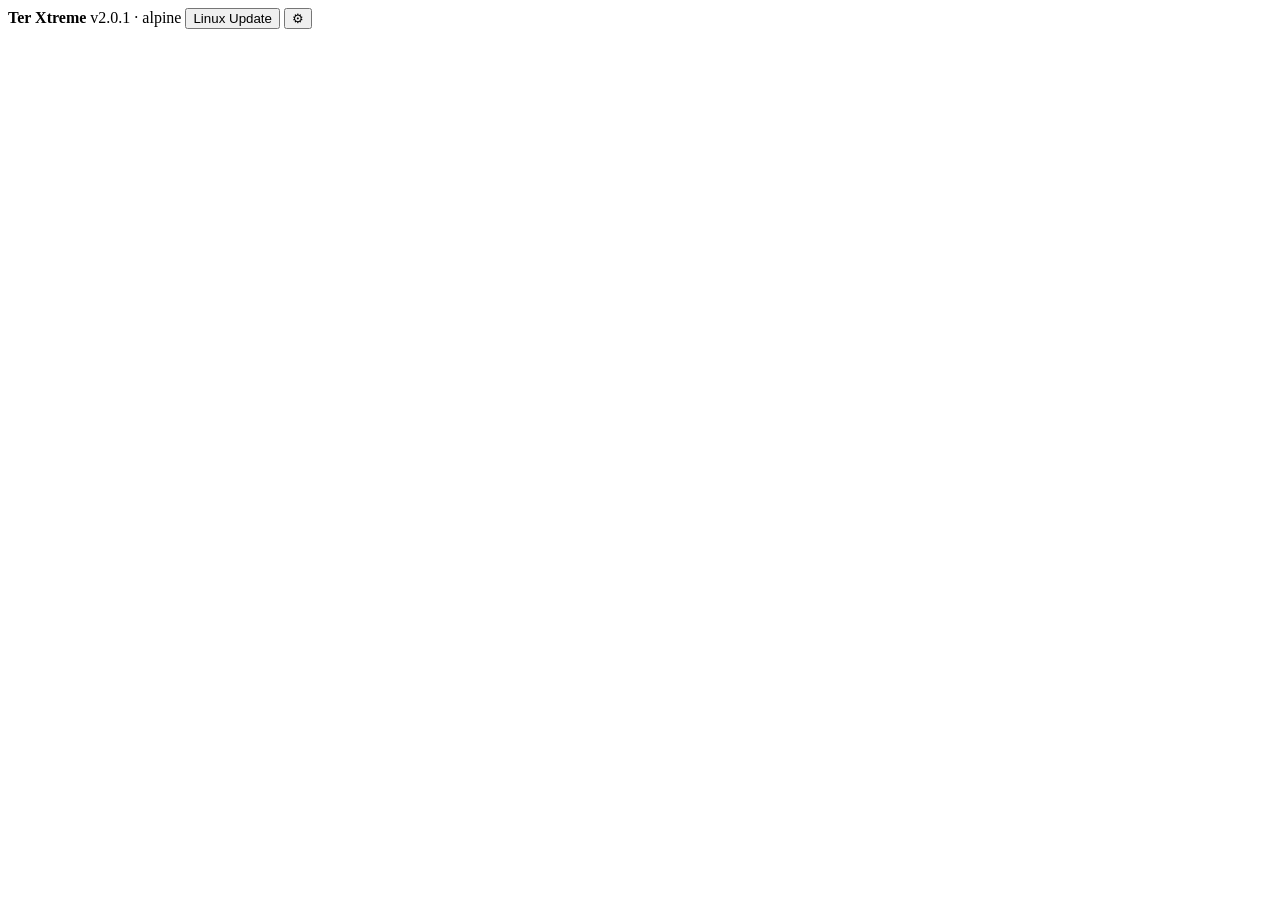
<file: app/src/main/assets/index.html>
<!DOCTYPE html>
<html lang="en">
<head>
  <meta charset="utf-8">
  <meta name="viewport" content="width=device-width, initial-scale=1, maximum-scale=1, user-scalable=no, viewport-fit=cover">
  <title>Ter Xtreme</title>
  <link rel="stylesheet" href="https://appassets.androidplatform.net/assets/vendor/xterm.css">
  <link rel="stylesheet" href="https://appassets.androidplatform.net/assets/style.css">
</head>
<body>
  <div id="set" hidden>
    <div class="card" role="dialog" aria-modal="true" aria-label="Settings">
      <b>Settings · v2.0.1</b>
      <label>
        <span>Theme</span>
        <select id="s-theme">
          <option value="auto">Auto (Dark / Light)</option>
          <option value="dark">Full Dark</option>
          <option value="light">Full Light</option>
        </select>
      </label>
      <label>
        <span>Font size (<span id="s-font-val">14</span>px)</span>
        <input id="s-font" type="range" min="10" max="24" value="14">
      </label>
      <label>
        <span>Key bar</span>
        <input id="s-keys" type="checkbox" checked>
      </label>
      <label>
        <span>Storage (/storage/emulated/0)</span>
        <button id="s-storage" type="button" class="inline-btn">Grant Access</button>
      </label>
      <div class="btns">
        <button id="s-bindbg" type="button">Binary Debug</button>
        <button id="s-update" type="button">Linux Update</button>
        <button id="s-plug" type="button">Plugins &amp; Themes</button>
        <button id="s-wipe" type="button">Reset UI</button>
        <button id="s-close" type="button">Done</button>
      </div>
    </div>
  </div>

  <div id="plug" class="ov" hidden>
    <div class="top">
      <button id="p-back" type="button">‹ Back</button>
      <input id="p-search" type="search" placeholder="Search Theme Packs &amp; Alpine packages" aria-label="Search plugins and themes">
    </div>
    <div id="p-cats" class="cats"></div>
    <div id="p-list" class="list"></div>
  </div>

  <div id="drawer-backdrop" hidden></div>
  <aside id="tab-drawer" aria-label="Terminal tabs" hidden>
    <div class="drawer-head">
      <b>Sessions</b>
      <button id="drawer-close" type="button" aria-label="Close drawer">×</button>
    </div>
    <div id="tabs" role="tablist"></div>
    <button id="tab-add" type="button">+ New Tab</button>
  </aside>

  <header>
    <i class="dot" aria-hidden="true"></i>
    <b>Ter Xtreme</b>
    <span id="hp">v2.0.1 · alpine</span>
    <button id="btn-update" type="button" aria-label="Linux Update">Linux Update</button>
    <button id="gear" type="button" aria-label="Settings">⚙</button>
  </header>

  <main id="term-wrap" aria-label="Terminal viewport"></main>

  <div id="free-write" hidden>
    <input id="fw-input" type="text" placeholder="Free writing bar (Gboard / voice / text)..." autocomplete="on" autocorrect="on" spellcheck="true" aria-label="Free writing input">
    <button id="fw-send" type="button">Send</button>
    <button id="fw-enter" type="button" aria-label="Send with Enter">↵</button>
    <button id="fw-close" type="button" aria-label="Close free writing bar">×</button>
  </div>

  <div id="keys" role="toolbar" aria-label="Terminal extra keys"></div>

  <script src="https://appassets.androidplatform.net/assets/vendor/xterm.js"></script>
  <script src="https://appassets.androidplatform.net/assets/vendor/addon-fit.js"></script>
  <script src="https://appassets.androidplatform.net/assets/app.js"></script>
</body>
</html>
</file>
